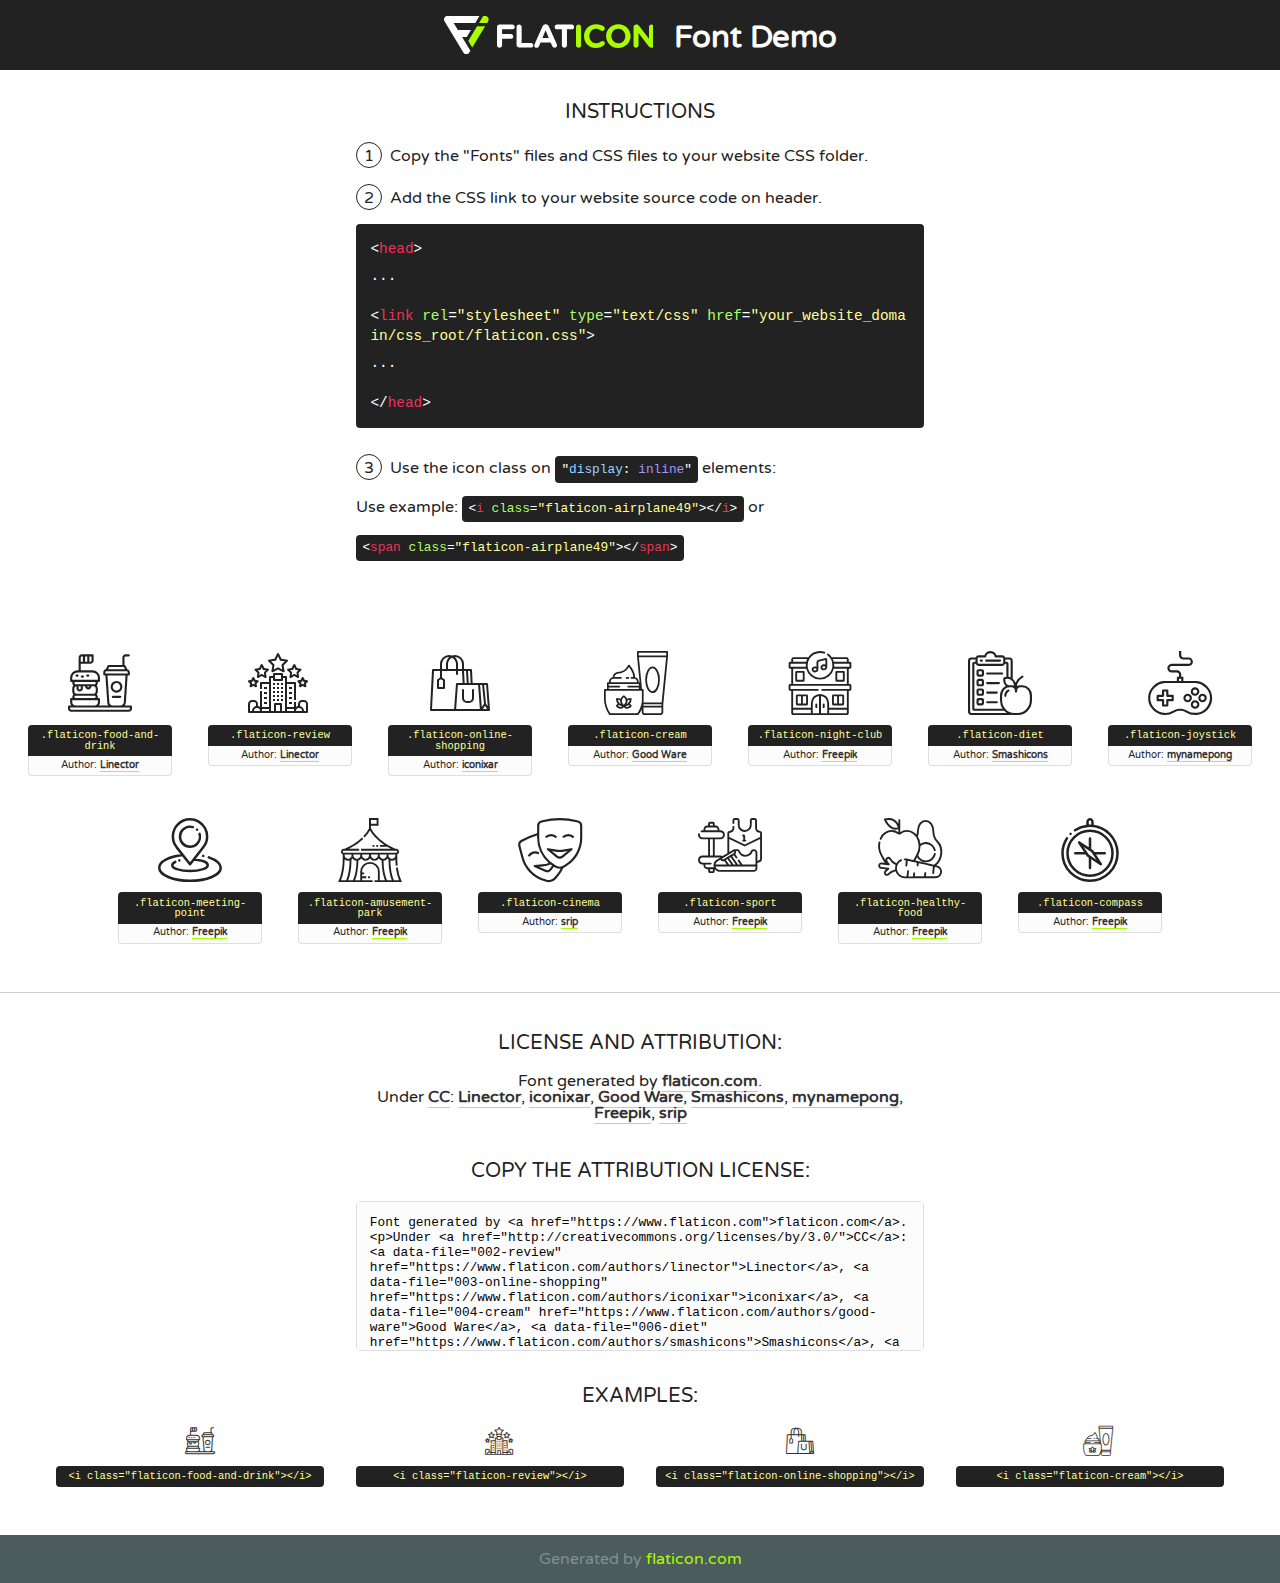
<file: src/main/webapp/resources/fonts/flaticon/font/flaticon.html>
<!DOCTYPE html>
<!--
  Flaticon icon font: Flaticon
  Creation date: 06/12/2020 08:25
-->
<html>
<!DOCTYPE html>
<html>

<head>
    <title>Flaticon WebFont</title>
    <link href="http://fonts.googleapis.com/css?family=Varela+Round" rel="stylesheet" type="text/css" />
    <link rel="stylesheet" type="text/css" href="flaticon.css">
    <meta charset="UTF-8">
    <style>
    html, body, div, span, applet, object, iframe,
    h1, h2, h3, h4, h5, h6, p, blockquote, pre,
    a, abbr, acronym, address, big, cite, code,
    del, dfn, em, img, ins, kbd, q, s, samp,
    small, strike, strong, sub, sup, tt, var,
    b, u, i, center,
    dl, dt, dd, ol, ul, li,
    fieldset, form, label, legend,
    table, caption, tbody, tfoot, thead, tr, th, td,
    article, aside, canvas, details, embed, 
    figure, figcaption, footer, header, hgroup, 
    menu, nav, output, ruby, section, summary,
    time, mark, audio, video {
        margin: 0;
        padding: 0;
        border: 0;
        font-size: 100%;
        font: inherit;
        vertical-align: baseline;
    }
    /* HTML5 display-role reset for older browsers */
    article, aside, details, figcaption, figure, 
    footer, header, hgroup, menu, nav, section {
        display: block;
    }
    body {
        line-height: 1;
    }
    ol, ul {
        list-style: none;
    }
    blockquote, q {
        quotes: none;
    }
    blockquote:before, blockquote:after,
    q:before, q:after {
        content: '';
        content: none;
    }
    table {
        border-collapse: collapse;
        border-spacing: 0;
    }
    body {
        font-family: 'Varela Round', Helvetica, Arial, sans-serif;
        font-size: 16px;
        color: #222;
    }
    a {
        color: #333;
        border-bottom: 1px solid #a9fd00;
        font-weight: bold;
        text-decoration: none;
    }
    * {
        -moz-box-sizing: border-box;
        -webkit-box-sizing: border-box;
        box-sizing: border-box;
        margin: 0;
        padding: 0;
    }
    [class^="flaticon-"]:before, [class*=" flaticon-"]:before, [class^="flaticon-"]:after, [class*=" flaticon-"]:after {
        font-family: Flaticon;
        font-size: 30px;
        font-style: normal;
        margin-left: 20px;
        color: #333;
    }
    .wrapper {
        max-width: 600px;
        margin: auto;
        padding: 0 1em;
    }
    .title {
        font-size: 1.25em;
        text-align: center;
        margin-bottom: 1em;
        text-transform: uppercase;
    }
    header {
        text-align: center;
        background-color: #222;
        color: #fff;
        padding: 1em;
    }
    header .logo {
        width: 210px;
        height: 38px;
        display: inline-block;
        vertical-align: middle;
        margin-right: 1em;
        border: none;
    }
    header strong {
        font-size: 1.95em;
        font-weight: bold;
        vertical-align: middle;
        margin-top: 5px;
        display: inline-block;
    }
    .demo {
        margin: 2em auto;
        line-height: 1.25em;
    }
    .demo ul li {
        margin-bottom: 1em;
    }
    .demo ul li .num {
        color: #222;
        border-radius: 20px;
        display: inline-block;
        width: 26px;
        padding: 3px;
        height: 26px;
        text-align: center;
        margin-right: 0.5em;
        border: 1px solid #222;
    }
    .demo ul li code {
        background-color: #222;
        border-radius: 4px;
        padding: 0.25em 0.5em;
        display: inline-block;
        color: #fff;
        font-family: Consolas,Monaco,Lucida Console,Liberation Mono,DejaVu Sans Mono,Bitstream Vera Sans Mono,Courier New, monospace;
        font-weight: lighter;
        margin-top: 1em;
        font-size: 0.8em;
        word-break: break-all;
    }
    .demo ul li code.big {
        padding: 1em;
        font-size: 0.9em;
    }
    .demo ul li code .red {
        color: #EF3159;
    }
    .demo ul li code .green {
        color: #ACFF65;
    }
    .demo ul li code .yellow {
        color: #FFFF99;
    }
    .demo ul li code .blue {
        color: #99D3FF;
    }
    .demo ul li code .purple {
        color: #A295FF;
    }
    .demo ul li code .dots {
        margin-top: 0.5em;
        display: block;
    }
    #glyphs {
        border-bottom: 1px solid #ccc;
        padding: 2em 0;
        text-align: center;
    }
    .glyph {
        display: inline-block;
        width: 9em;
        margin: 1em;
        text-align: center;
        vertical-align: top;
        background: #FFF;
    }
    .glyph .glyph-icon {
        padding: 10px;
        display: block;
        font-family:"Flaticon";
        font-size: 64px;
        line-height: 1;
    }
    .glyph .glyph-icon:before {
        font-size: 64px;
        color: #222;
        margin-left: 0;
    }
    .class-name {
        font-size: 0.65em;
        background-color: #222;
        color: #fff;
        border-radius: 4px 4px 0 0;
        padding: 0.5em;
        color: #FFFF99;
        font-family: Consolas,Monaco,Lucida Console,Liberation Mono,DejaVu Sans Mono,Bitstream Vera Sans Mono,Courier New, monospace;
    }
    .author-name {
        font-size: 0.6em;
        background-color: #fcfcfd;
        border: 1px solid #DEDEE4;
        border-top: 0;
        border-radius: 0 0 4px 4px;
        padding: 0.5em;
    }
    .class-name:last-child {
        font-size: 10px;
        color:#888;
    }
    .class-name:last-child a {
        font-size: 10px;
        color:#555;
    }
    .class-name:last-child a:hover {
        color:#a9fd00;
    }
    .glyph > input {
        display: block;
        width: 100px;
        margin: 5px auto;
        text-align: center;
        font-size: 12px;
        cursor: text;
    }
    .glyph > input.icon-input {
        font-family:"Flaticon";
        font-size: 16px;
        margin-bottom: 10px;
    }
    .attribution .title {
        margin-top: 2em;
    }
    .attribution textarea {
        background-color: #fcfcfd;
        padding: 1em;
        border: none;
        box-shadow: none;
        border: 1px solid #DEDEE4;
        border-radius: 4px;
        resize: none;
        width: 100%;
        height: 150px;
        font-size: 0.8em;
        font-family: Consolas,Monaco,Lucida Console,Liberation Mono,DejaVu Sans Mono,Bitstream Vera Sans Mono,Courier New, monospace;
        -webkit-appearance: none;
    }
    .iconsuse {
        margin: 2em auto;
        text-align: center;
        max-width: 1200px;
    }
    .iconsuse:after {
        content: '';
        display: table;
        clear: both;
    }
    .iconsuse .image {
        float: left;
        width: 25%;
        padding: 0 1em;
    }
    .iconsuse .image p {
        margin-bottom: 1em;
    }
    .iconsuse .image span {
        display: block;
        font-size: 0.65em;
        background-color: #222;
        color: #fff;
        border-radius: 4px;
        padding: 0.5em;
        color: #FFFF99;
        margin-top: 1em;
        font-family: Consolas,Monaco,Lucida Console,Liberation Mono,DejaVu Sans Mono,Bitstream Vera Sans Mono,Courier New, monospace;
    }
    #footer {
        text-align: center;
        background-color: #4C5B5C;
        color: #7c9192;
        padding: 1em;
    }
    #footer a {
        border: none;
        color: #a9fd00;
        font-weight: normal;
    }
    @media (max-width: 960px) {
        .iconsuse .image {
            width: 50%;
        }
    }
    @media (max-width: 560px) {
        .iconsuse .image {
            width: 100%;
        }
    }
    </style>
</head>

<body class="characters-off">

    <header>
        <a href="https://www.flaticon.com" target="_blank" class="logo">
            <svg version="1.1" xmlns="http://www.w3.org/2000/svg" xmlns:xlink="http://www.w3.org/1999/xlink" xmlns:a="http://ns.adobe.com/AdobeSVGViewerExtensions/3.0/" viewBox="0 0 560.875 102.036" enable-background="new 0 0 560.875 102.036" xml:space="preserve">
                <defs>
                </defs>
                <g>
                    <g class="letters">
                        <path fill="#ffffff" d="M141.596,29.675c0-3.777,2.985-6.767,6.764-6.767h34.438c3.426,0,6.15,2.728,6.15,6.15
                        c0,3.43-2.724,6.149-6.15,6.149h-27.674v13.091h23.719c3.429,0,6.151,2.724,6.151,6.15c0,3.43-2.723,6.149-6.151,6.149h-23.719
                        v17.574c0,3.773-2.986,6.761-6.764,6.761c-3.779,0-6.764-2.989-6.764-6.761V29.675z"></path>
                        <path fill="#ffffff" d="M193.844,29.149c0-3.781,2.985-6.767,6.764-6.767c3.776,0,6.763,2.985,6.763,6.767v42.957h25.039
                        c3.426,0,6.149,2.726,6.149,6.153c0,3.425-2.723,6.15-6.149,6.15h-31.802c-3.779,0-6.764-2.986-6.764-6.768V29.149z"></path>
                        <path fill="#ffffff" d="M241.891,75.71l21.438-48.407c1.492-3.341,4.215-5.357,7.906-5.357h0.792
                        c3.686,0,6.323,2.017,7.815,5.357l21.439,48.407c0.436,0.967,0.701,1.845,0.701,2.723c0,3.602-2.809,6.501-6.414,6.501
                        c-3.161,0-5.269-1.845-6.499-4.655l-4.132-9.661h-27.059l-4.301,10.102c-1.144,2.631-3.426,4.214-6.237,4.214
                        c-3.517,0-6.24-2.81-6.24-6.325C241.1,77.64,241.451,76.677,241.891,75.71z M279.932,58.666l-8.521-20.297l-8.526,20.297H279.932
                        z"></path>
                        <path fill="#ffffff" d="M314.864,35.387H301.86c-3.429,0-6.239-2.813-6.239-6.238c0-3.429,2.811-6.24,6.239-6.24h39.533
                        c3.426,0,6.237,2.811,6.237,6.24c0,3.425-2.811,6.238-6.237,6.238h-13.001v42.785c0,3.773-2.99,6.761-6.764,6.761
                        c-3.779,0-6.764-2.989-6.764-6.761V35.387z"></path>
                        <path fill="#A9FD00" d="M352.615,29.149c0-3.781,2.985-6.767,6.767-6.767c3.774,0,6.761,2.985,6.761,6.767v49.024
                        c0,3.773-2.987,6.761-6.761,6.761c-3.781,0-6.767-2.989-6.767-6.761V29.149z"></path>
                        <path fill="#A9FD00" d="M374.132,53.836v-0.179c0-17.481,13.178-31.801,32.065-31.801c9.22,0,15.459,2.458,20.557,6.238
                        c1.402,1.054,2.637,2.985,2.637,5.357c0,3.692-2.985,6.59-6.681,6.59c-1.845,0-3.071-0.702-4.044-1.319
                        c-3.776-2.813-7.729-4.393-12.562-4.393c-10.364,0-17.831,8.611-17.831,19.154v0.173c0,10.542,7.291,19.329,17.831,19.329
                        c5.715,0,9.492-1.756,13.359-4.834c1.049-0.874,2.458-1.491,4.039-1.491c3.429,0,6.325,2.813,6.325,6.236
                        c0,2.106-1.056,3.78-2.282,4.834c-5.539,4.834-12.036,7.733-21.878,7.733C387.572,85.464,374.132,71.493,374.132,53.836z"></path>
                        <path fill="#A9FD00" d="M433.009,53.836v-0.179c0-17.481,13.79-31.801,32.766-31.801c18.981,0,32.592,14.143,32.592,31.628v0.173
                        c0,17.483-13.785,31.807-32.769,31.807C446.625,85.464,433.009,71.32,433.009,53.836z M484.224,53.836v-0.179
                        c0-10.539-7.725-19.326-18.626-19.326c-10.893,0-18.449,8.611-18.449,19.154v0.173c0,10.542,7.73,19.329,18.626,19.329
                        C476.676,72.986,484.224,64.378,484.224,53.836z"></path>
                        <path fill="#A9FD00" d="M506.233,29.321c0-3.774,2.99-6.763,6.767-6.763h1.401c3.252,0,5.183,1.583,7.029,3.953l26.093,34.265
                        V29.059c0-3.692,2.99-6.677,6.681-6.677c3.683,0,6.671,2.985,6.671,6.677v48.934c0,3.78-2.987,6.765-6.764,6.765h-0.436
                        c-3.257,0-5.188-1.581-7.034-3.953l-27.056-35.492v32.944c0,3.687-2.985,6.676-6.678,6.676c-3.683,0-6.673-2.989-6.673-6.676
                        V29.321z"></path>
                    </g>
                    <g class="insignia">
                        <path fill="#ffffff" d="M48.372,56.137h12.517l11.156-18.537H37.186L25.688,18.539h57.825L94.668,0H9.271
                        C5.925,0,2.842,1.801,1.198,4.716c-1.644,2.907-1.593,6.482,0.134,9.343l50.38,83.501c1.678,2.781,4.689,4.476,7.938,4.476
                        c3.246,0,6.257-1.695,7.935-4.476l2.898-4.804L48.372,56.137z"></path>
                        <g class="i">
                            <path fill="#A9FD00" d="M93.575,18.539h0.031v0.004l21.652,0.004l2.705-4.488c1.727-2.861,1.778-6.436,0.133-9.343
                            C116.454,1.801,113.371,0,110.026,0h-5.294L93.575,18.539z"></path>
                            <polygon fill="#A9FD00" points="88.291,27.356 64.725,66.486 75.519,84.404 109.942,27.356"></polygon>
                        </g>
                    </g>
                </g>
            </svg>
        </a>
        <strong>Font Demo</strong>
    </header>


    <section class="demo wrapper">

        <p class="title">Instructions</p>

        <ul>
            <li>
                <span class="num">1</span>Copy the "Fonts" files and CSS files to your website CSS folder.
            </li>
            <li>
                <span class="num">2</span>Add the CSS link to your website source code on header.
                <code class="big">
                    &lt;<span class="red">head</span>&gt;
                    <br/><span class="dots">...</span>
                    <br/>&lt;<span class="red">link</span> <span class="green">rel</span>=<span class="yellow">"stylesheet"</span> <span class="green">type</span>=<span class="yellow">"text/css"</span> <span class="green">href</span>=<span class="yellow">"your_website_domain/css_root/flaticon.css"</span>&gt;
                    <br/><span class="dots">...</span>
                    <br/>&lt;/<span class="red">head</span>&gt;
                </code>
            </li>

            <li>
                <p>
                    <span class="num">3</span>Use the icon class on <code>"<span class="blue">display</span>:<span class="purple"> inline</span>"</code> elements:
                    <br />
                    Use example: <code>&lt;<span class="red">i</span> <span class="green">class</span>=<span class="yellow">&quot;flaticon-airplane49&quot;</span>&gt;&lt;/<span class="red">i</span>&gt;</code> or <code>&lt;<span class="red">span</span> <span class="green">class</span>=<span class="yellow">&quot;flaticon-airplane49&quot;</span>&gt;&lt;/<span class="red">span</span>&gt;</code>
            </li>
        </ul>

    </section>




   <section id="glyphs">          
    
      
        <div class="glyph"><div class="glyph-icon flaticon-food-and-drink"></div>
            <div class="class-name">.flaticon-food-and-drink</div>
            <div class="author-name">Author: <a data-file="001-food-and-drink" href="https://www.flaticon.com/authors/linector">Linector</a> </div> 
        </div>        
        
        <div class="glyph"><div class="glyph-icon flaticon-review"></div>
            <div class="class-name">.flaticon-review</div>
            <div class="author-name">Author: <a data-file="002-review" href="https://www.flaticon.com/authors/linector">Linector</a> </div> 
        </div>        
        
        <div class="glyph"><div class="glyph-icon flaticon-online-shopping"></div>
            <div class="class-name">.flaticon-online-shopping</div>
            <div class="author-name">Author: <a data-file="003-online-shopping" href="https://www.flaticon.com/authors/iconixar">iconixar</a> </div> 
        </div>        
        
        <div class="glyph"><div class="glyph-icon flaticon-cream"></div>
            <div class="class-name">.flaticon-cream</div>
            <div class="author-name">Author: <a data-file="004-cream" href="https://www.flaticon.com/authors/good-ware">Good Ware</a> </div> 
        </div>        
        
        <div class="glyph"><div class="glyph-icon flaticon-night-club"></div>
            <div class="class-name">.flaticon-night-club</div>
            <div class="author-name">Author: <a data-file="005-night-club" href="http://www.freepik.com">Freepik</a> </div> 
        </div>        
        
        <div class="glyph"><div class="glyph-icon flaticon-diet"></div>
            <div class="class-name">.flaticon-diet</div>
            <div class="author-name">Author: <a data-file="006-diet" href="https://www.flaticon.com/authors/smashicons">Smashicons</a> </div> 
        </div>        
        
        <div class="glyph"><div class="glyph-icon flaticon-joystick"></div>
            <div class="class-name">.flaticon-joystick</div>
            <div class="author-name">Author: <a data-file="007-joystick" href="https://www.flaticon.com/authors/mynamepong">mynamepong</a> </div> 
        </div>        
        
        <div class="glyph"><div class="glyph-icon flaticon-meeting-point"></div>
            <div class="class-name">.flaticon-meeting-point</div>
            <div class="author-name">Author: <a data-file="008-meeting-point" href="http://www.freepik.com">Freepik</a> </div> 
        </div>        
        
        <div class="glyph"><div class="glyph-icon flaticon-amusement-park"></div>
            <div class="class-name">.flaticon-amusement-park</div>
            <div class="author-name">Author: <a data-file="009-amusement-park" href="http://www.freepik.com">Freepik</a> </div> 
        </div>        
        
        <div class="glyph"><div class="glyph-icon flaticon-cinema"></div>
            <div class="class-name">.flaticon-cinema</div>
            <div class="author-name">Author: <a data-file="010-cinema" href="https://www.flaticon.com/authors/srip">srip</a> </div> 
        </div>        
        
        <div class="glyph"><div class="glyph-icon flaticon-sport"></div>
            <div class="class-name">.flaticon-sport</div>
            <div class="author-name">Author: <a data-file="011-sport" href="http://www.freepik.com">Freepik</a> </div> 
        </div>        
        
        <div class="glyph"><div class="glyph-icon flaticon-healthy-food"></div>
            <div class="class-name">.flaticon-healthy-food</div>
            <div class="author-name">Author: <a data-file="012-healthy-food" href="http://www.freepik.com">Freepik</a> </div> 
        </div>        
        
        <div class="glyph"><div class="glyph-icon flaticon-compass"></div>
            <div class="class-name">.flaticon-compass</div>
            <div class="author-name">Author: <a data-file="013-compass" href="http://www.freepik.com">Freepik</a> </div> 
        </div>        
        

    </section>



    <section class="attribution wrapper"   style="text-align:center;">

      <div class="title">License and attribution:</div><div class="attrDiv">Font generated by <a href="https://www.flaticon.com">flaticon.com</a>. <div><p>Under <a href="http://creativecommons.org/licenses/by/3.0/">CC</a>: <a data-file="002-review" href="https://www.flaticon.com/authors/linector">Linector</a>, <a data-file="003-online-shopping" href="https://www.flaticon.com/authors/iconixar">iconixar</a>, <a data-file="004-cream" href="https://www.flaticon.com/authors/good-ware">Good Ware</a>, <a data-file="006-diet" href="https://www.flaticon.com/authors/smashicons">Smashicons</a>, <a data-file="007-joystick" href="https://www.flaticon.com/authors/mynamepong">mynamepong</a>, <a data-file="013-compass" href="http://www.freepik.com">Freepik</a>, <a data-file="010-cinema" href="https://www.flaticon.com/authors/srip">srip</a></p>  </div>
      </div>
      <div class="title">Copy the Attribution License:</div>

    <textarea onclick="this.focus();this.select();">Font generated by &lt;a href=&quot;https://www.flaticon.com&quot;&gt;flaticon.com&lt;/a&gt;. <p>Under <a href="http://creativecommons.org/licenses/by/3.0/">CC</a>: <a data-file="002-review" href="https://www.flaticon.com/authors/linector">Linector</a>, <a data-file="003-online-shopping" href="https://www.flaticon.com/authors/iconixar">iconixar</a>, <a data-file="004-cream" href="https://www.flaticon.com/authors/good-ware">Good Ware</a>, <a data-file="006-diet" href="https://www.flaticon.com/authors/smashicons">Smashicons</a>, <a data-file="007-joystick" href="https://www.flaticon.com/authors/mynamepong">mynamepong</a>, <a data-file="013-compass" href="http://www.freepik.com">Freepik</a>, <a data-file="010-cinema" href="https://www.flaticon.com/authors/srip">srip</a></p>  
     </textarea>

    </section>

    <section class="iconsuse">

          <div class="title">Examples:</div>            
             
            <div class="image">
                <p>
                    <i class="glyph-icon flaticon-food-and-drink"></i> 
                    <span>&lt;i class=&quot;flaticon-food-and-drink&quot;&gt;&lt;/i&gt;</span>
                </p>
            </div>
            
            <div class="image">
                <p>
                    <i class="glyph-icon flaticon-review"></i> 
                    <span>&lt;i class=&quot;flaticon-review&quot;&gt;&lt;/i&gt;</span>
                </p>
            </div>
            
            <div class="image">
                <p>
                    <i class="glyph-icon flaticon-online-shopping"></i> 
                    <span>&lt;i class=&quot;flaticon-online-shopping&quot;&gt;&lt;/i&gt;</span>
                </p>
            </div>
            
            <div class="image">
                <p>
                    <i class="glyph-icon flaticon-cream"></i> 
                    <span>&lt;i class=&quot;flaticon-cream&quot;&gt;&lt;/i&gt;</span>
                </p>
            </div>
                       
        </div>
                            
    </section>

<div id="footer">
    <div>Generated by <a href="https://www.flaticon.com">flaticon.com</a>
    </div>
</div>



</body>
</html>
</file>
<file: src/main/webapp/resources/fonts/flaticon/font/flaticon.css>
/*
  	Flaticon icon font: Flaticon
  	Creation date: 06/12/2020 08:25
  	*/

@font-face {
  font-family: "Flaticon";
  src: url("./Flaticon.eot");
  src: url("./Flaticon.eot?#iefix") format("embedded-opentype"),
       url("./Flaticon.woff2") format("woff2"),
       url("./Flaticon.woff") format("woff"),
       url("./Flaticon.ttf") format("truetype"),
       url("./Flaticon.svg#Flaticon") format("svg");
  font-weight: normal;
  font-style: normal;
}

@media screen and (-webkit-min-device-pixel-ratio:0) {
  @font-face {
    font-family: "Flaticon";
    src: url("./Flaticon.svg#Flaticon") format("svg");
  }
}

[class^="flaticon-"]:before, [class*=" flaticon-"]:before,
[class^="flaticon-"]:after, [class*=" flaticon-"]:after {   
  font-family: Flaticon;
        font-size: 20px;
font-style: normal;
margin-left: 20px;
}

.flaticon-food-and-drink:before { content: "\f100"; }
.flaticon-review:before { content: "\f101"; }
.flaticon-online-shopping:before { content: "\f102"; }
.flaticon-cream:before { content: "\f103"; }
.flaticon-night-club:before { content: "\f104"; }
.flaticon-diet:before { content: "\f105"; }
.flaticon-joystick:before { content: "\f106"; }
.flaticon-meeting-point:before { content: "\f107"; }
.flaticon-amusement-park:before { content: "\f108"; }
.flaticon-cinema:before { content: "\f109"; }
.flaticon-sport:before { content: "\f10a"; }
.flaticon-healthy-food:before { content: "\f10b"; }
.flaticon-compass:before { content: "\f10c"; }
</file>
